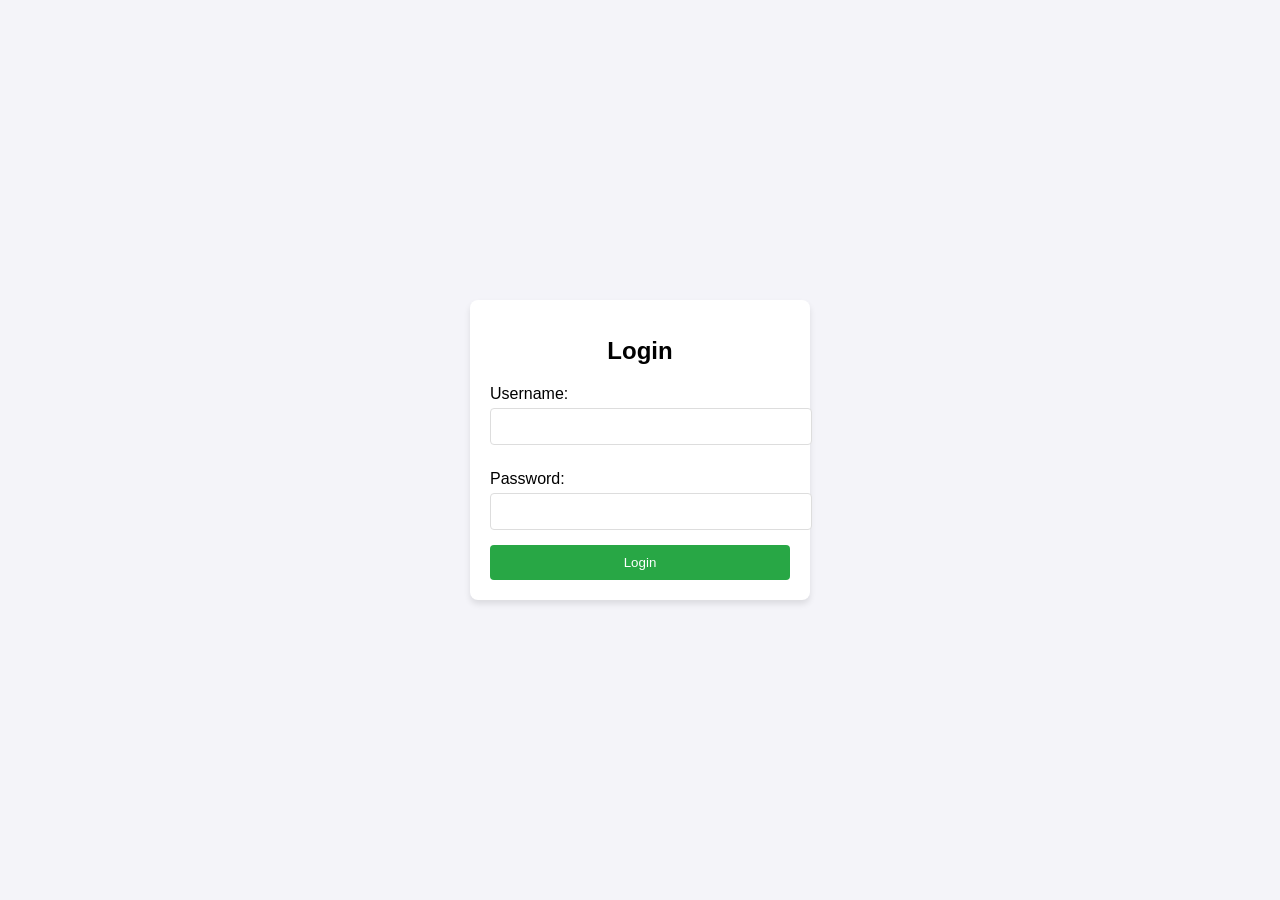
<file: login_project/index.html>
<!DOCTYPE html>
<html lang="en">
<head>
 <meta charset="UTF-8">
 <meta name="viewport" content="width=device-width, initial-scale=1.0">
 <title>Login</title>
 <link rel="stylesheet" href="styles.css">
</head>
<body>
 <div class="login-container">
 <h1>Login</h1>
 <form action="login.php" method="POST">
 <label for="username">Username:</label>
 <input type="text" id="username" name="username" required>

 <label for="password">Password:</label>
 <input type="password" id="password" name="password" required>

 <button type="submit">Login</button>
 </form>
 </div>
</body>
</html>
</file>
<file: login_project/styles.css>
body {
    font-family: Arial, sans-serif;
    background-color: #f4f4f9;
    display: flex;
    justify-content: center;
    align-items: center;
    height: 100vh;
    margin: 0;
   }
   .login-container {
    background: white;
    padding: 20px;
 border-radius: 8px;
 box-shadow: 0 4px 6px rgba(0, 0, 0, 0.1);
 width: 300px;
 text-align: center;
}
h1 {
 margin-bottom: 20px;
 font-size: 24px;
}
label {
 display: block;
 margin: 10px 0 5px;
 text-align: left;
}
input {
 width: 100%;
 padding: 10px;
 margin-bottom: 15px;
 border: 1px solid #ddd;
 border-radius: 4px;
}
button {
 width: 100%;
 padding: 10px;
 background-color: #28a745;
 color: white;
 border: none;
 border-radius: 4px;
 cursor: pointer;
}
button:hover {
 background-color: #218838;
}
</file>
